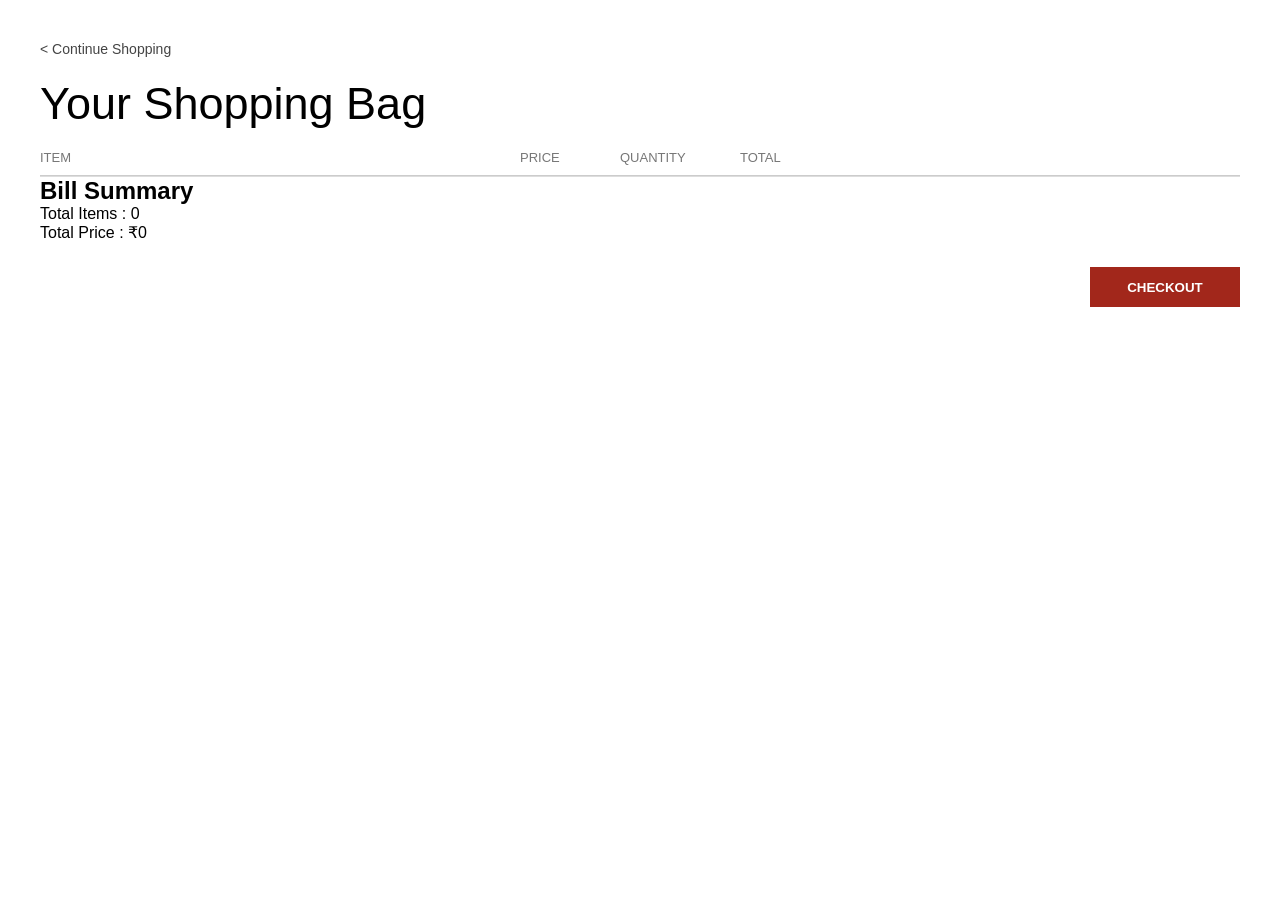
<file: cart.html>
<!DOCTYPE html>
<html lang="en">
<head>
    <meta charset="UTF-8">
    <meta name="viewport" content="width=device-width, initial-scale=1.0">
    <title>Cart</title>
    <link rel="stylesheet" href="cart.css">
</head>
<body>

    <a href="index.html" class="back">&lt; Continue Shopping</a>

    <h1>Your Shopping Bag</h1>

    <div class="heading">
        <span>ITEM</span>
        <span>PRICE</span>
        <span>QUANTITY</span>
        <span>TOTAL</span>
    </div>

    <!-- JavaScript yahan products add karegi -->
    <div class="cart-items"></div>

    <hr>

    <div class="bill-summary">
        <h2>Bill Summary</h2>

        <p>Total Items : <span id="items">0</span></p>

        <p>Total Price : ₹<span id="total">0</span></p>

        <button>CHECKOUT</button>
    </div>

    <script src="cart.js"></script>

</body>
</html>
</file>
<file: cart.css>
*{
    margin:0;
    padding:0;
    box-sizing:border-box;
    font-family:Arial, Helvetica, sans-serif;
}

body{
    background:#fff;
    padding:40px;
}

.container{
    width:900px;
}

.back{
    color:#444;
    font-size:14px;
    text-decoration:none;
}

h1{
    margin:20px 0;
    font-size:45px;
    font-weight:300;
}

.heading{
    display:grid;
    grid-template-columns:480px 100px 120px 100px;
    font-size:13px;
    color:#777;
    border-bottom:1px solid #ccc;
    padding-bottom:10px;
}

.product{
    width: 700px;
    display:grid;
    grid-template-columns:120px 350px 100px 120px 100px;
    
    align-items:start;
    flex-direction: column;
    column-gap:20px;

    padding:25px 0;
}

.product img{

    width:110px;
}

.info h3{

    font-size:20px;
    margin-bottom:12px;
    font-weight:400;
}

.info p{

    font-size:14px;
    color:#666;
    line-height:24px;
}

.links{

    margin-top:18px;
}

.links a{

    margin-right:20px;
    color:#333;
    font-size:14px;
}

.price,
.total{

    font-size:18px;
}

.qty select{

    width:55px;
    height:28px;
}

hr{

    border:none;
    border-top:1px solid #ddd;
}

button{

    float:right;

    margin-top:25px;

    width:150px;
    height:40px;

    background:#a2271b;

    color:#fff;

    border:none;

    cursor:pointer;

    font-weight:bold;
}
</file>
